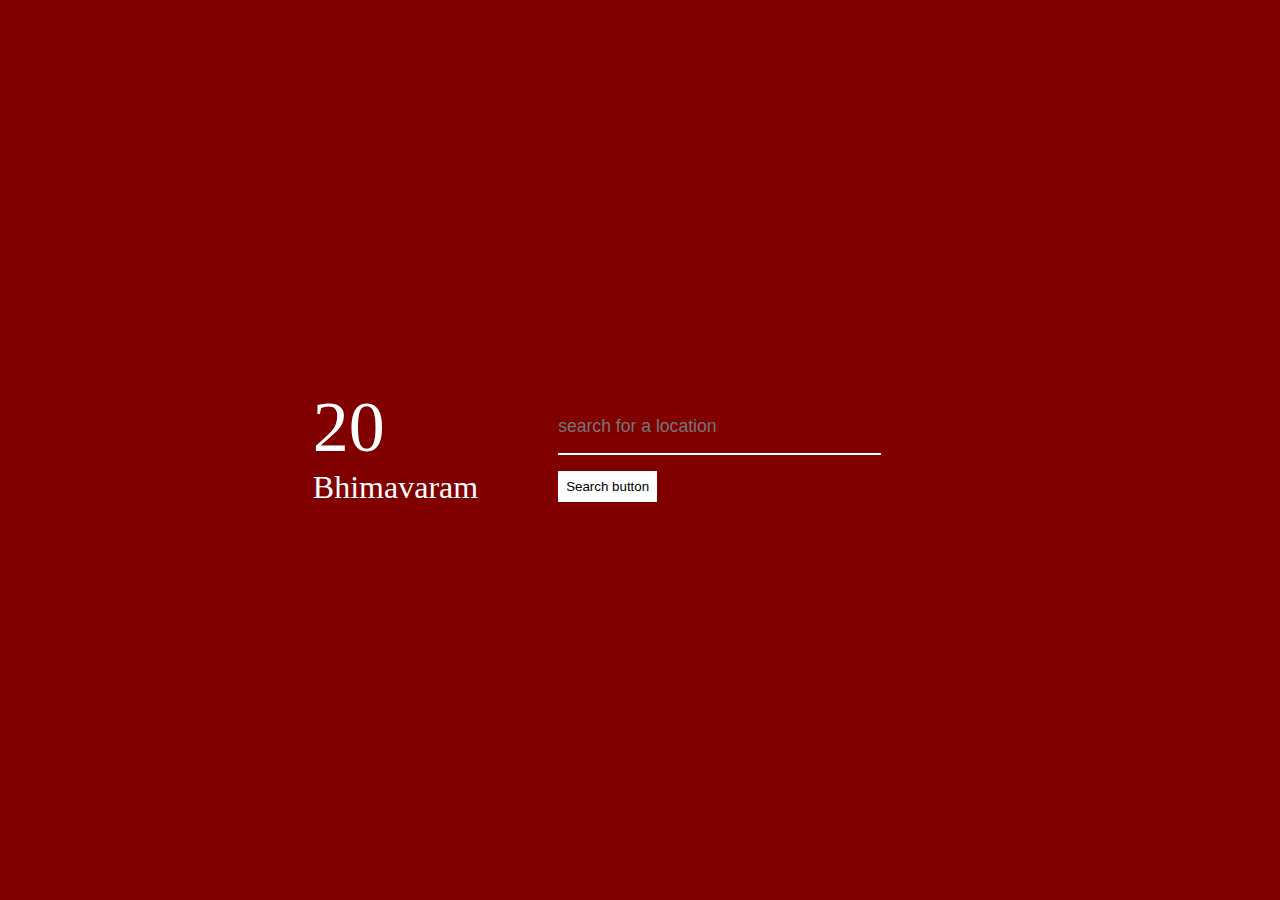
<file: index.html>
<!DOCTYPE html>
<html lang="en">
<head>
    <meta charset="UTF-8">
    <meta name="viewport" content="width=device-width, initial-scale=1.0">
    <title>Weather App</title>
    <link rel="stylesheet" href="style.css">
</head>
<body>
    

   <div class="container">
   
         <div class="weather_container">
            <div class="temp">
                <p>20</p>
            </div>
            <div class="time_location">
                <span>Bhimavaram</span>
                <p></p>
            </div>
            <div class="condition">
                <p></p>

                          </div>
         </div>
         <nav>
       <form action="">
        <input type="text" placeholder="search for a location" class="search_area">
        <button type="submit">Search button</button>
       </form>
   </nav>


   </div>
 

   
</body>
<script src="script.js"></script>
</html>
</file>
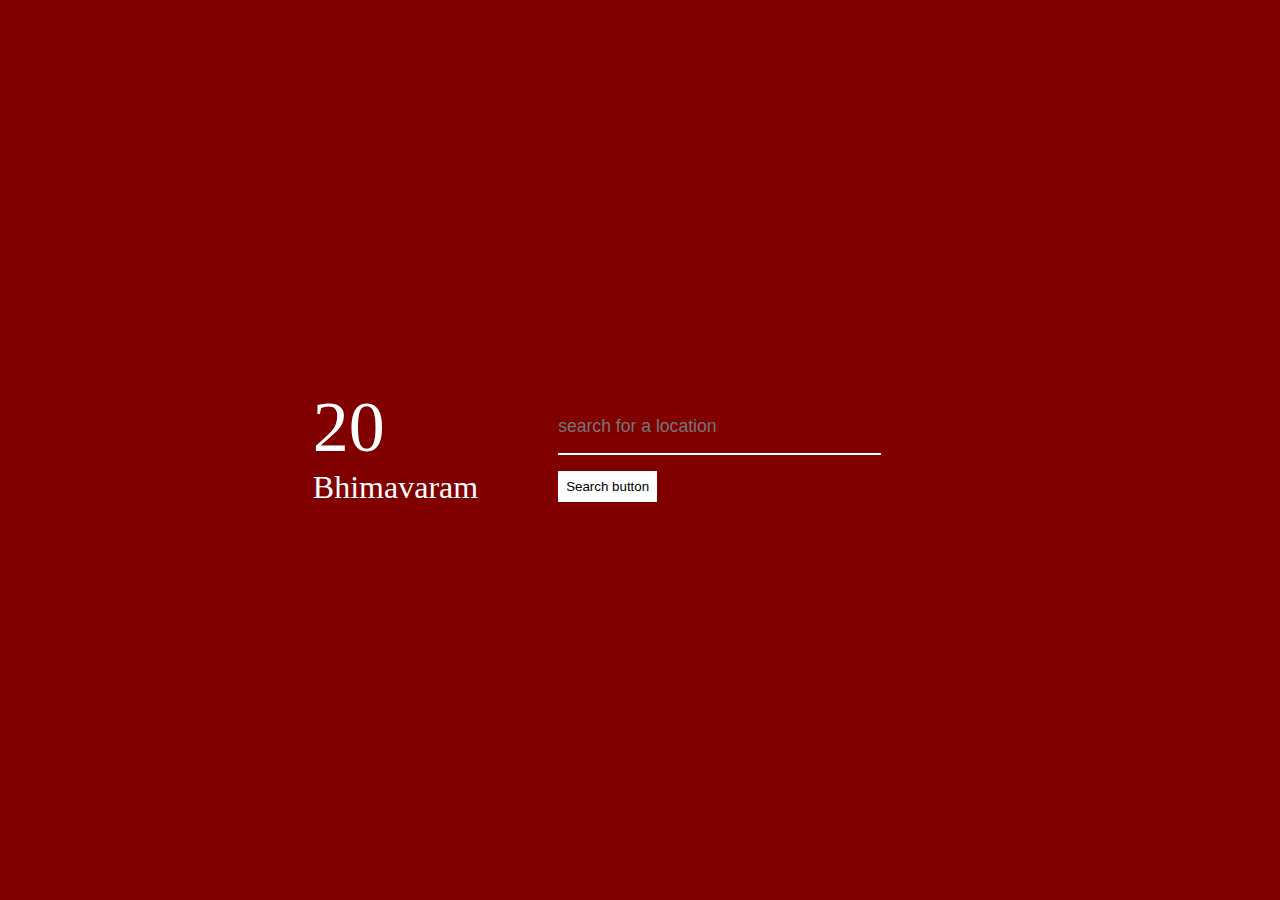
<file: weather app/index.html>
<!DOCTYPE html>
<html lang="en">
<head>
    <meta charset="UTF-8">
    <meta name="viewport" content="width=device-width, initial-scale=1.0">
    <title>Weather App</title>
    <link rel="stylesheet" href="style.css">
</head>
<body>
    

   <div class="container">
   
         <div class="weather_container">
            <div class="temp">
                <p>20</p>
            </div>
            <div class="time_location">
                <span>Bhimavaram</span>
                <p></p>
            </div>
            <div class="condition">
                <p></p>

                          </div>
         </div>
         <nav>
       <form action="">
        <input type="text" placeholder="search for a location" class="search_area">
        <button type="submit">Search button</button>
       </form>
   </nav>


   </div>
 

   
</body>
<script src="script.js"></script>
</html>
</file>
<file: style.css>
*{
    margin: 0%;
    padding: 0;
}


.container{
    width: 100%;
    height: 100vh;
    background-color: maroon;
    display: flex;
    justify-content: center;
    align-items: center;

}

.weather_container{
    color: white;
}

.temp{

    font-size: 4.5rem;
}

.time_location{
    font-size: 2rem;
}

.condition{
    margin: 0.5rem;
    margin-left: 0.2rem;
}

nav{
    height: 100px;
    margin: 5rem;
}

.search_area{
    padding: 1rem 0;
    outline: none;
    border: none;
    color: white;
    background-color: transparent;
    font-size: 1.1rem;
    border-bottom: 2px solid white;
    width: 98%;
}

nav form button{
    padding: 0.5rem;
    background-color: white;
    margin-top: 1rem;
    font: 1.1rem;
    outline: none;
    border: none;
    cursor: pointer;
}
</file>
<file: weather app/style.css>
*{
    margin: 0%;
    padding: 0;
}


.container{
    width: 100%;
    height: 100vh;
    background-color: maroon;
    display: flex;
    justify-content: center;
    align-items: center;

}

.weather_container{
    color: white;
}

.temp{

    font-size: 4.5rem;
}

.time_location{
    font-size: 2rem;
}

.condition{
    margin: 0.5rem;
    margin-left: 0.2rem;
}

nav{
    height: 100px;
    margin: 5rem;
}

.search_area{
    padding: 1rem 0;
    outline: none;
    border: none;
    color: white;
    background-color: transparent;
    font-size: 1.1rem;
    border-bottom: 2px solid white;
    width: 98%;
}

nav form button{
    padding: 0.5rem;
    background-color: white;
    margin-top: 1rem;
    font: 1.1rem;
    outline: none;
    border: none;
    cursor: pointer;
}
</file>
